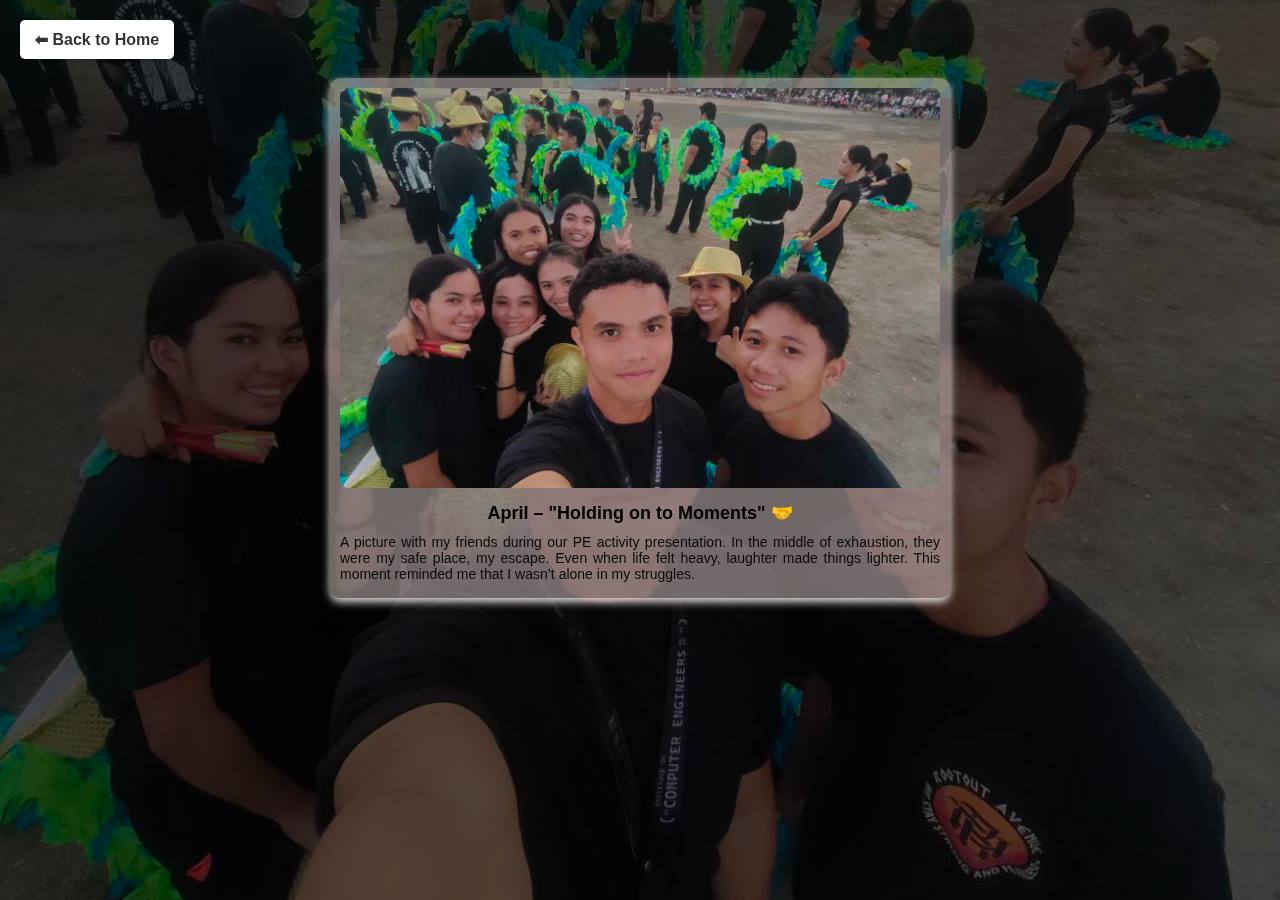
<file: april.html>
<!DOCTYPE html>
<html lang="en">
<head>
    <meta charset="UTF-8">
    <meta name="viewport" content="width=device-width, initial-scale=1.0">
    <link rel="icon" href="images/svg.jpg" type="image/x-icon" />
    <title>EYY-PRIL</title>
    <style>
        body {
            font-family: Arial, sans-serif;
            background: url("images/april.jpg") no-repeat center center/cover; 
            display: flex;
            justify-content: center; 
            flex-wrap: wrap;
            text-align: justify;
            padding: 20px;
            position: relative;
        }

        .bg-overlay {
            position: fixed;
            top: 0;
            left: 0;
            width: 100%;
            height: 100%;
            background: linear-gradient(135deg, rgba(0, 0, 0, 0.7), rgba(0, 0, 0, 0.5));
            z-index: -1;
}

        .month-container{
            width: 600px;
            height: 500px;
            background: rgba(214, 197, 197, 0.516);
            border-radius: 10px;
            box-shadow: 0 4px 8px rgba(240, 238, 238, 0.936);
            margin-top: 50px;
            padding: 10px;
            text-align: center;
        }
        .month-container img {
            width: 100%;
            height: 400px;
            object-fit: cover;
            border-radius: 8px;
        }
        .month-title {
            font-size: 18px;
            font-weight: bold;
            margin-top: 10px;
        }
        .month-description {
            font-size: 14px;
            text-align: justify;
            margin-top: 10px;
            color: #090909;
        }

        .back-button {
            position: fixed;
            top: 20px;
            left: 20px;
            text-decoration: none;
            color: #333;
            background: white;
            padding: 10px 15px;
            border-radius: 5px;
            font-weight: bold;
            box-shadow: 2px 2px 5px rgba(0, 0, 0, 0.2);
            transition: background 0.3s;
            z-index: 1000;
        }

        .back-button:hover {
            background: #555;
            color: white;
            transform: scale(1.1);
        }

    </style>
</head>
<body>

    <a href="index.html" class="back-button">⬅ Back to Home</a>

    <div class="bg-overlay"></div>
    <div class="month-container">
        <img src="images/april.jpg" alt="April Image">
        <div class="month-title">April – "Holding on to Moments" 🤝</div>
        <div class="month-description">
            A picture with my friends during our PE activity presentation. In the middle of exhaustion, they were my safe place, my escape. Even when life felt heavy, laughter made things lighter. This moment reminded me that I wasn’t alone in my struggles.  
        </div>
    </div>
</body>

</html>
</file>
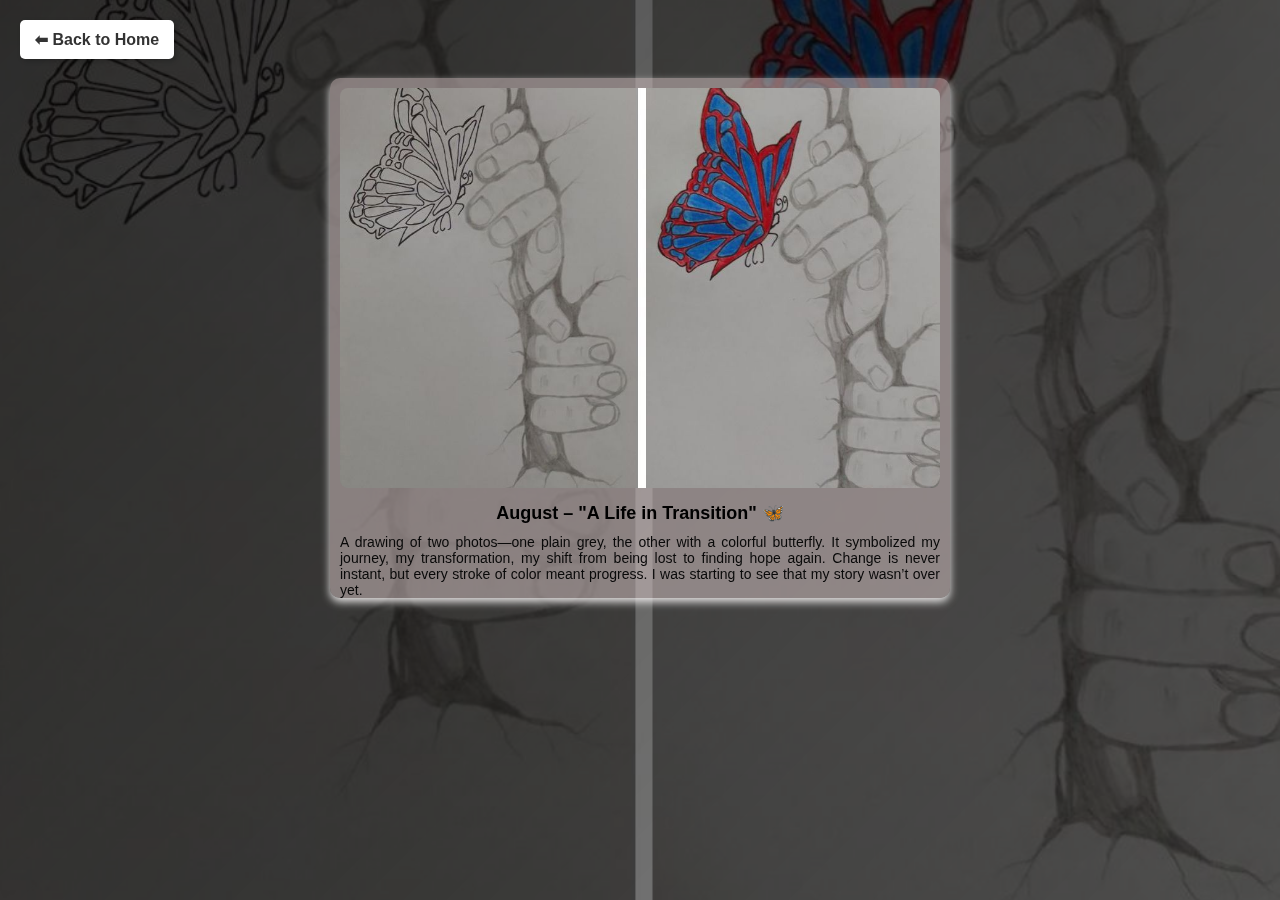
<file: august.html>
<!DOCTYPE html>
<html lang="en">
<head>
    <meta charset="UTF-8">
    <meta name="viewport" content="width=device-width, initial-scale=1.0">
    <link rel="icon" href="images/svg.jpg" type="image/x-icon" />
    <title>OWW-GOS</title>
    <style>
        body {
            font-family: Arial, sans-serif;
            background: url("images/august.jpg") no-repeat center center/cover; 
            display: flex;
            justify-content: center; 
            flex-wrap: wrap;
            text-align: justify;
            padding: 20px;
            position: relative;
        }

        .bg-overlay {
            position: fixed;
            top: 0;
            left: 0;
            width: 100%;
            height: 100%;
            background: linear-gradient(135deg, rgba(0, 0, 0, 0.7), rgba(0, 0, 0, 0.5));
            z-index: -1;
}

        .month-container{
            width: 600px;
            height: 500px;
            background: rgba(214, 197, 197, 0.516);
            border-radius: 10px;
            box-shadow: 0 4px 8px rgba(240, 238, 238, 0.936);
            margin-top: 50px;
            padding: 10px;
            text-align: center;
        }
        .month-container img {
            width: 100%;
            height: 400px;
            object-fit: cover;
            border-radius: 8px;
        }
        .month-title {
            font-size: 18px;
            font-weight: bold;
            margin-top: 10px;
        }
        .month-description {
            font-size: 14px;
            text-align: justify;
            margin-top: 10px;
            color: #090909;
        }

        .back-button {
            position: fixed;
            top: 20px;
            left: 20px;
            text-decoration: none;
            color: #333;
            background: white;
            padding: 10px 15px;
            border-radius: 5px;
            font-weight: bold;
            box-shadow: 2px 2px 5px rgba(0, 0, 0, 0.2);
            transition: background 0.3s;
            z-index: 1000;
        }

        .back-button:hover {
            background: #555;
            color: white;
            transform: scale(1.1);
        }

    </style>
</head>
<body>

    <a href="index.html" class="back-button">⬅ Back to Home</a>

    <div class="bg-overlay"></div>
    <div class="month-container">
        <img src="images/august.jpg" alt="August Image">
        <div class="month-title">August – "A Life in Transition" 🦋</div>
        <div class="month-description">
            A drawing of two photos—one plain grey, the other with a colorful butterfly. It symbolized my journey, my transformation, my shift from being lost to finding hope again. Change is never instant, but every stroke of color meant progress. I was starting to see that my story wasn’t over yet.  
        </div>
    </div>
</body>

</html>
</file>
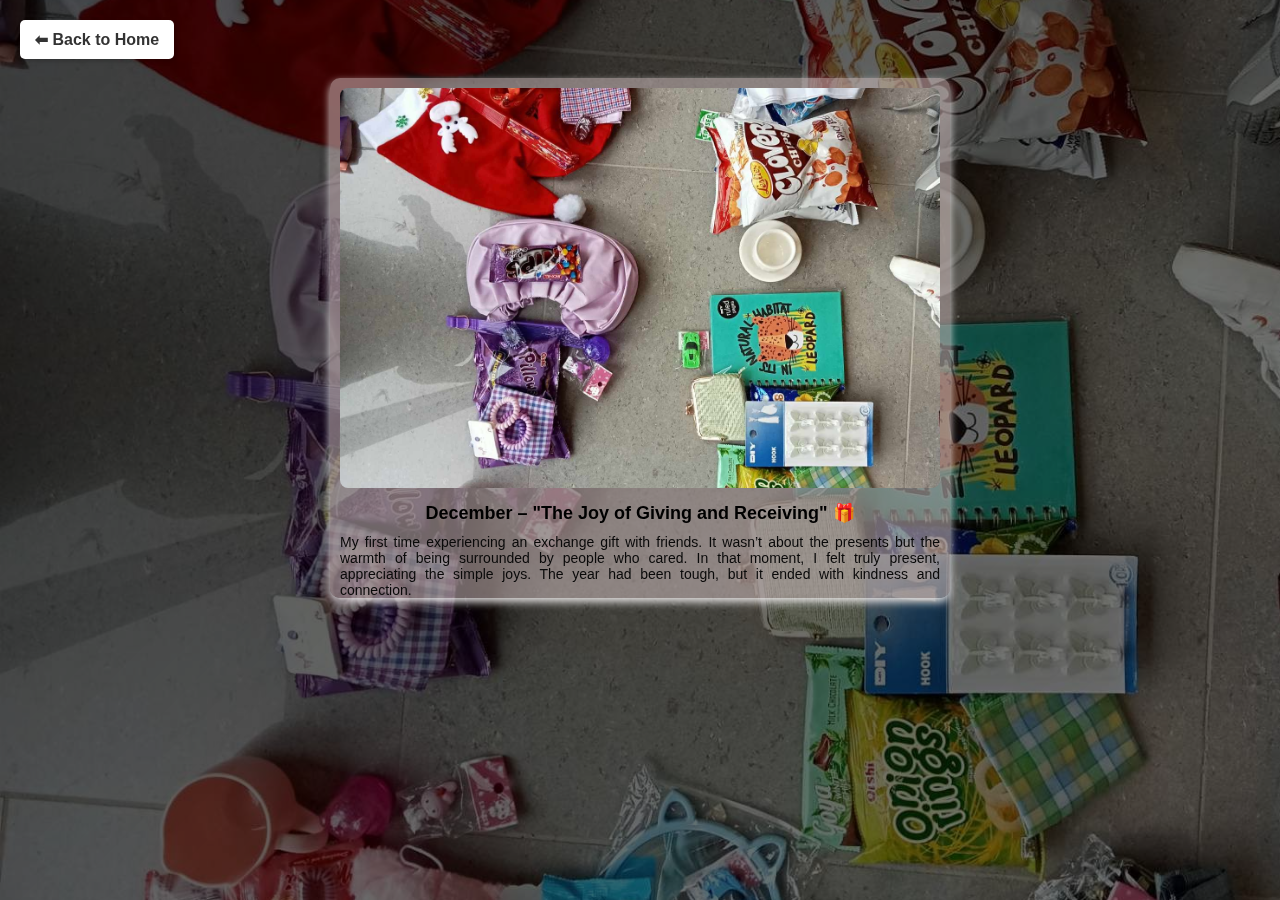
<file: december.html>
<!DOCTYPE html>
<html lang="en">
<head>
    <meta charset="UTF-8">
    <meta name="viewport" content="width=device-width, initial-scale=1.0">
    <link rel="icon" href="images/svg.jpg" type="image/x-icon" />
    <title>D-SEMBER</title>
    <style>
        body {
            font-family: Arial, sans-serif;
            background: url("images/december.jpg") no-repeat center center/cover; 
            display: flex;
            justify-content: center; 
            flex-wrap: wrap;
            text-align: justify;
            padding: 20px;
            position: relative;
        }

        .bg-overlay {
            position: fixed;
            top: 0;
            left: 0;
            width: 100%;
            height: 100%;
            background: linear-gradient(135deg, rgba(0, 0, 0, 0.7), rgba(0, 0, 0, 0.5));
            z-index: -1;
}

        .month-container{
            width: 600px;
            height: 500px;
            background: rgba(214, 197, 197, 0.516);
            border-radius: 10px;
            box-shadow: 0 4px 8px rgba(240, 238, 238, 0.936);
            margin-top: 50px;
            padding: 10px;
            text-align: center;
        }
        .month-container img {
            width: 100%;
            height: 400px;
            object-fit: cover;
            border-radius: 8px;
        }
        .month-title {
            font-size: 18px;
            font-weight: bold;
            margin-top: 10px;
        }
        .month-description {
            font-size: 14px;
            text-align: justify;
            margin-top: 10px;
            color: #090909;
        }

        .back-button {
            position: fixed;
            top: 20px;
            left: 20px;
            text-decoration: none;
            color: #333;
            background: white;
            padding: 10px 15px;
            border-radius: 5px;
            font-weight: bold;
            box-shadow: 2px 2px 5px rgba(0, 0, 0, 0.2);
            transition: background 0.3s;
            z-index: 1000;
        }

        .back-button:hover {
            background: #555;
            color: white;
            transform: scale(1.1);
        }

    </style>
</head>
<body>

    <a href="index.html" class="back-button">⬅ Back to Home</a>

    <div class="bg-overlay"></div>
    <div class="month-container">
        <img src="/images/december.jpg" alt="December Image">
        <div class="month-title">December – "The Joy of Giving and Receiving" 🎁</div>
        <div class="month-description">
            My first time experiencing an exchange gift with friends. It wasn’t about the presents but the warmth of being surrounded by people who cared. In that moment, I felt truly present, appreciating the simple joys. The year had been tough, but it ended with kindness and connection.  
        </div>
    </div>
</body>

</html>
</file>
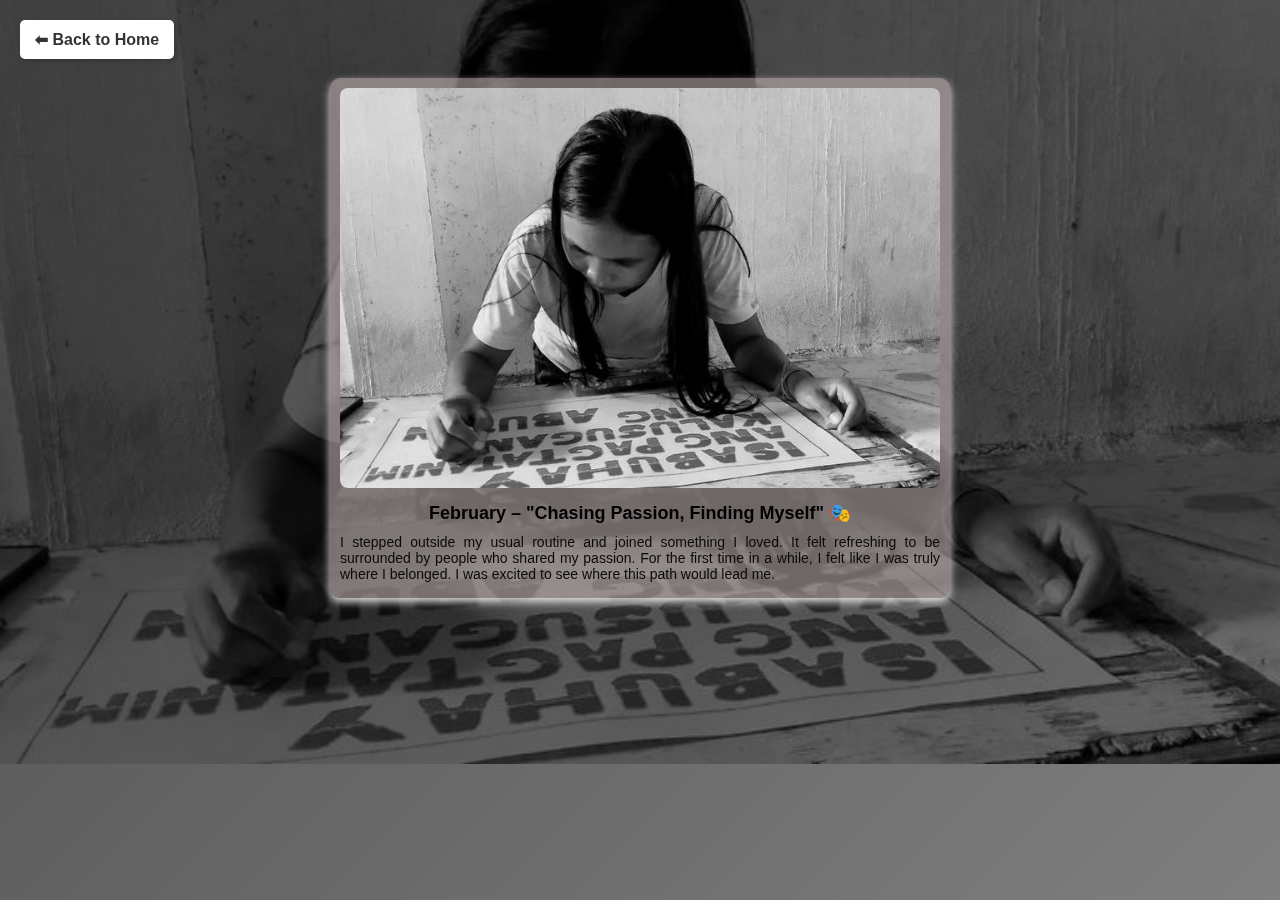
<file: february.html>
<!DOCTYPE html>
<html lang="en">
<head>
    <meta charset="UTF-8">
    <meta name="viewport" content="width=device-width, initial-scale=1.0">
    <link rel="icon" href="images/svg.jpg" type="image/x-icon" />
    <title>FEBRARI</title>
    <style>
        body {
            font-family: Arial, sans-serif;
            background: url("images/february.jpg") no-repeat center center/cover; 
            display: flex;
            justify-content: center; 
            flex-wrap: wrap;
            text-align: justify;
            padding: 20px;
            position: relative;
        }

        .bg-overlay {
            position: fixed;
            top: 0;
            left: 0;
            width: 100%;
            height: 100%;
            background: linear-gradient(135deg, rgba(0, 0, 0, 0.7), rgba(0, 0, 0, 0.5));
            z-index: -1;
}

        .month-container{
            width: 600px;
            height: 500px;
            background: rgba(214, 197, 197, 0.516);
            border-radius: 10px;
            box-shadow: 0 4px 8px rgba(240, 238, 238, 0.936);
            margin-top: 50px;
            padding: 10px;
            text-align: center;
        }
        .month-container img {
            width: 100%;
            height: 400px;
            object-fit: cover;
            border-radius: 8px;
        }
        .month-title {
            font-size: 18px;
            font-weight: bold;
            margin-top: 10px;
        }
        .month-description {
            font-size: 14px;
            text-align: justify;
            margin-top: 10px;
            color: #090909;
        }

        .back-button {
            position: fixed;
            top: 20px;
            left: 20px;
            text-decoration: none;
            color: #333;
            background: white;
            padding: 10px 15px;
            border-radius: 5px;
            font-weight: bold;
            box-shadow: 2px 2px 5px rgba(0, 0, 0, 0.2);
            transition: background 0.3s;
            z-index: 1000;
        }

        .back-button:hover {
            background: #555;
            color: white;
            transform: scale(1.1);
        }

    </style>
</head>
<body>

    <a href="index.html" class="back-button">⬅ Back to Home</a>

    <div class="bg-overlay"></div>
    <div class="month-container">
        <img src="images/february.jpg" alt="February Image">
        <div class="month-title">February – "Chasing Passion, Finding Myself" 🎭</div>
        <div class="month-description">
            I stepped outside my usual routine and joined something I loved. It felt refreshing to be surrounded by people who shared my passion. For the first time in a while, I felt like I was truly where I belonged. I was excited to see where this path would lead me.  
        </div>
    </div>
</body>

</html>
</file>
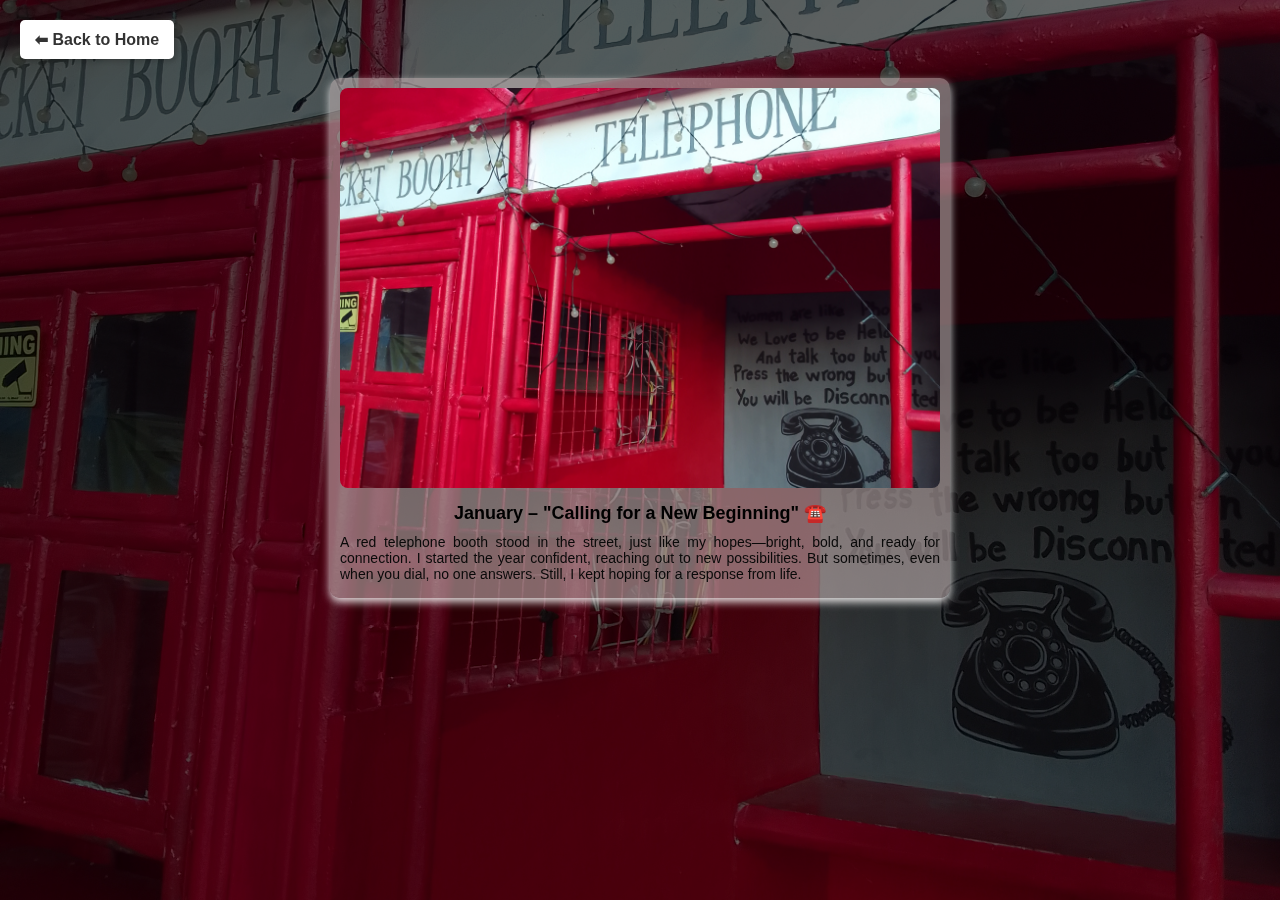
<file: january.html>
<!DOCTYPE html>
<html lang="en">
<head>
    <meta charset="UTF-8">
    <meta name="viewport" content="width=device-width, initial-scale=1.0">
    <link rel="icon" href="images/svg.jpg" type="image/x-icon" />
    <title>JANWARI</title>
    <style>
        body {
            font-family: Arial, sans-serif;
            background: url("images/january.jpg") no-repeat center center/cover; 
            display: flex;
            justify-content: center; 
            flex-wrap: wrap;
            text-align: justify;
            padding: 20px;
            position: relative;
        }

        .bg-overlay {
            position: fixed;
            top: 0;
            left: 0;
            width: 100%;
            height: 100%;
            background: linear-gradient(135deg, rgba(0, 0, 0, 0.7), rgba(0, 0, 0, 0.5));
            z-index: -1;
}

        .month-container{
            width: 600px;
            height: 500px;
            background: rgba(214, 197, 197, 0.516);
            border-radius: 10px;
            box-shadow: 0 4px 8px rgba(240, 238, 238, 0.936);
            margin-top: 50px;
            padding: 10px;
            text-align: center;
        }
        .month-container img {
            width: 100%;
            height: 400px;
            object-fit: cover;
            border-radius: 8px;
        }
        .month-title {
            font-size: 18px;
            font-weight: bold;
            margin-top: 10px;
        }
        .month-description {
            font-size: 14px;
            text-align: justify;
            margin-top: 10px;
            color: #090909;
        }

        .back-button {
            position: fixed;
            top: 20px;
            left: 20px;
            text-decoration: none;
            color: #333;
            background: white;
            padding: 10px 15px;
            border-radius: 5px;
            font-weight: bold;
            box-shadow: 2px 2px 5px rgba(0, 0, 0, 0.2);
            transition: background 0.3s;
            z-index: 1000;
        }

        .back-button:hover {
            background: #555;
            color: white;
            transform: scale(1.1);
        }

    </style>
</head>
<body>

    <a href="index.html" class="back-button">⬅ Back to Home</a>

    <div class="bg-overlay"></div>
    <div class="month-container">
        <img src="images/january.jpg" alt="January Image">
        <div class="month-title">January – "Calling for a New Beginning" ☎️</div>
        <div class="month-description">
            A red telephone booth stood in the street, just like my hopes—bright, bold, and ready for connection. I started the year confident, reaching out to new possibilities. But sometimes, even when you dial, no one answers. Still, I kept hoping for a response from life.
        </div>
    </div>
</body>

</html>
</file>
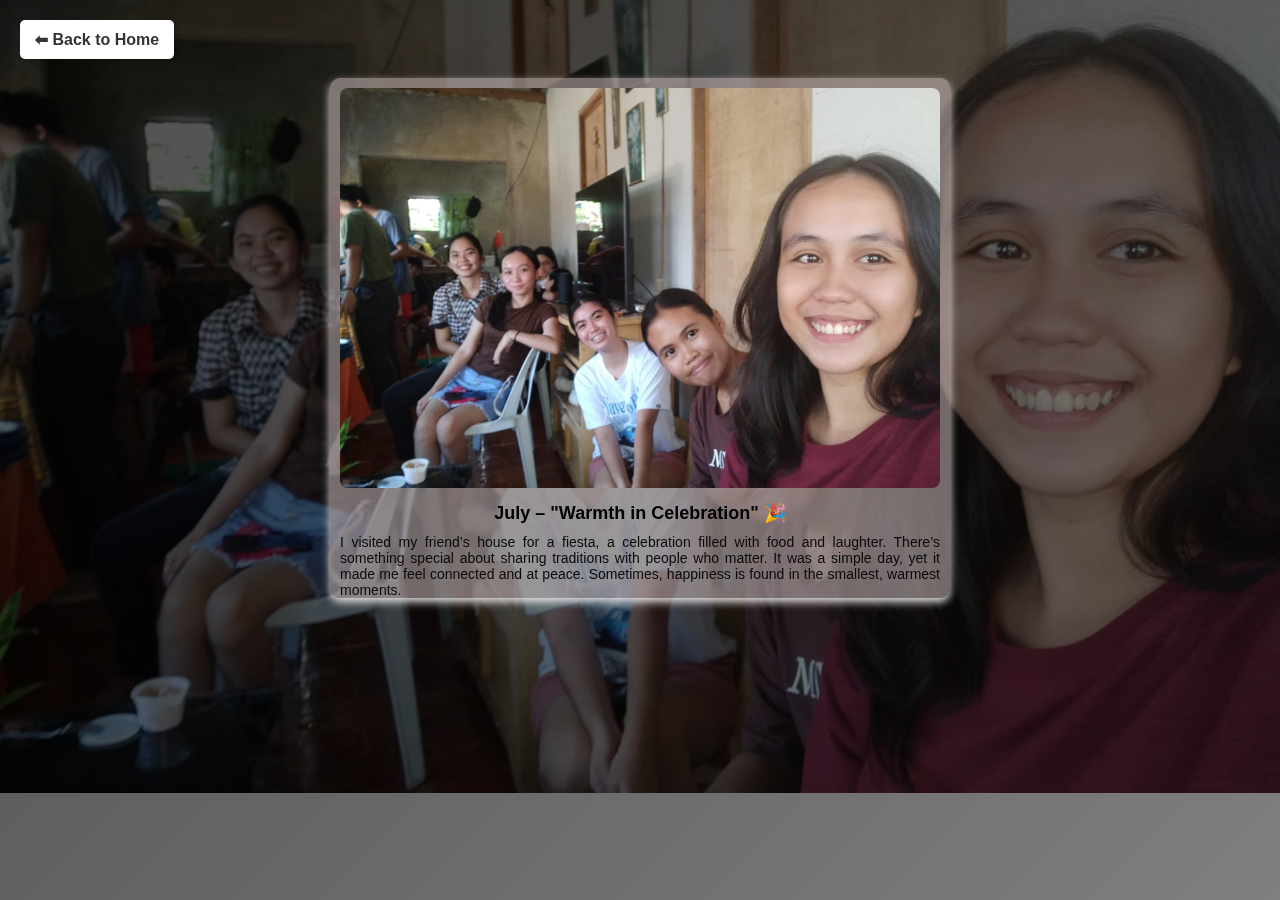
<file: july.html>
<!DOCTYPE html>
<html lang="en">
<head>
    <meta charset="UTF-8">
    <meta name="viewport" content="width=device-width, initial-scale=1.0">
    <link rel="icon" href="images/svg.jpg" type="image/x-icon" />
    <title>JULAY</title>
    <style>
        body {
            font-family: Arial, sans-serif;
            background: url("images/july.jpg") no-repeat center center/cover; 
            display: flex;
            justify-content: center; 
            flex-wrap: wrap;
            text-align: justify;
            padding: 20px;
            position: relative;
        }

        .bg-overlay {
            position: fixed;
            top: 0;
            left: 0;
            width: 100%;
            height: 100%;
            background: linear-gradient(135deg, rgba(0, 0, 0, 0.7), rgba(0, 0, 0, 0.5));
            z-index: -1;
}

        .month-container{
            width: 600px;
            height: 500px;
            background: rgba(214, 197, 197, 0.516);
            border-radius: 10px;
            box-shadow: 0 4px 8px rgba(240, 238, 238, 0.936);
            margin-top: 50px;
            padding: 10px;
            text-align: center;
        }
        .month-container img {
            width: 100%;
            height: 400px;
            object-fit: cover;
            border-radius: 8px;
        }
        .month-title {
            font-size: 18px;
            font-weight: bold;
            margin-top: 10px;
        }
        .month-description {
            font-size: 14px;
            text-align: justify;
            margin-top: 10px;
            color: #090909;
        }

        .back-button {
            position: fixed;
            top: 20px;
            left: 20px;
            text-decoration: none;
            color: #333;
            background: white;
            padding: 10px 15px;
            border-radius: 5px;
            font-weight: bold;
            box-shadow: 2px 2px 5px rgba(0, 0, 0, 0.2);
            transition: background 0.3s;
            z-index: 1000;
        }

        .back-button:hover {
            background: #555;
            color: white;
            transform: scale(1.1);
        }

    </style>
</head>
<body>

    <a href="index.html" class="back-button">⬅ Back to Home</a>

    <div class="bg-overlay"></div>
    <div class="month-container">
        <img src="images/july.jpg" alt="July Image">
        <div class="month-title">July – "Warmth in Celebration" 🎉</div>
        <div class="month-description">
            I visited my friend’s house for a fiesta, a celebration filled with food and laughter. There’s something special about sharing traditions with people who matter. It was a simple day, yet it made me feel connected and at peace. Sometimes, happiness is found in the smallest, warmest moments.  
        </div>
    </div>
</body>

</html>
</file>
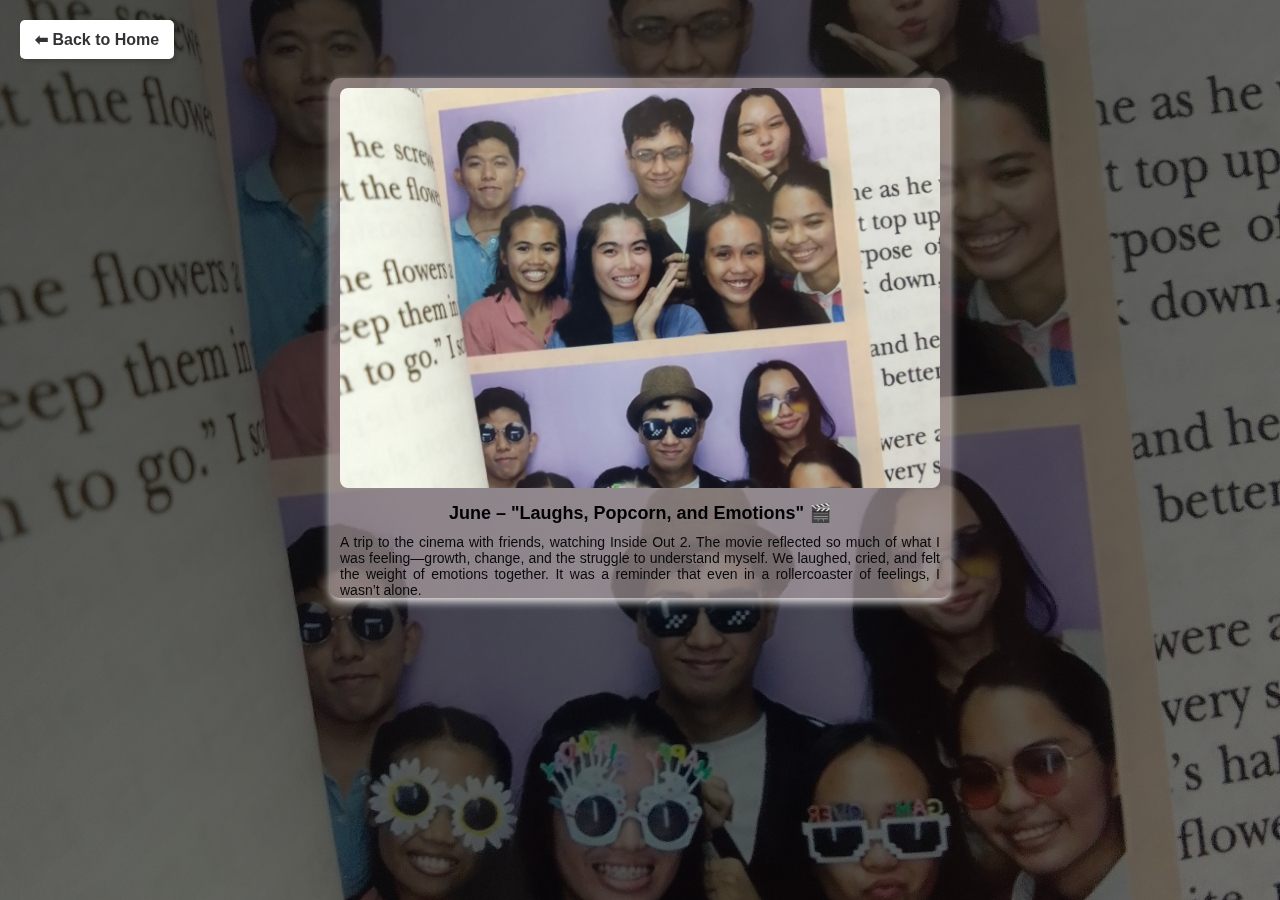
<file: june.html>
<!DOCTYPE html>
<html lang="en">
<head>
    <meta charset="UTF-8">
    <meta name="viewport" content="width=device-width, initial-scale=1.0">
    <link rel="icon" href="images/svg.jpg" type="image/x-icon" />
    <title>JUUN</title>
    <style>
        body {
            font-family: Arial, sans-serif;
            background: url("images/june.jpg") no-repeat center center/cover; 
            display: flex;
            justify-content: center; 
            flex-wrap: wrap;
            text-align: justify;
            padding: 20px;
            position: relative;
        }

        .bg-overlay {
            position: fixed;
            top: 0;
            left: 0;
            width: 100%;
            height: 100%;
            background: linear-gradient(135deg, rgba(0, 0, 0, 0.7), rgba(0, 0, 0, 0.5));
            z-index: -1;
}

        .month-container{
            width: 600px;
            height: 500px;
            background: rgba(214, 197, 197, 0.516);
            border-radius: 10px;
            box-shadow: 0 4px 8px rgba(240, 238, 238, 0.936);
            margin-top: 50px;
            padding: 10px;
            text-align: center;
        }
        .month-container img {
            width: 100%;
            height: 400px;
            object-fit: cover;
            border-radius: 8px;
        }
        .month-title {
            font-size: 18px;
            font-weight: bold;
            margin-top: 10px;
        }
        .month-description {
            font-size: 14px;
            text-align: justify;
            margin-top: 10px;
            color: #090909;
        }

        .back-button {
            position: fixed;
            top: 20px;
            left: 20px;
            text-decoration: none;
            color: #333;
            background: white;
            padding: 10px 15px;
            border-radius: 5px;
            font-weight: bold;
            box-shadow: 2px 2px 5px rgba(0, 0, 0, 0.2);
            transition: background 0.3s;
            z-index: 1000;
        }

        .back-button:hover {
            background: #555;
            color: white;
            transform: scale(1.1);
        }

    </style>
</head>
<body>

    <a href="index.html" class="back-button">⬅ Back to Home</a>

    <div class="bg-overlay"></div>
    <div class="month-container">
        <img src="images/june.jpg" alt="June Image">
        <div class="month-title">June – "Laughs, Popcorn, and Emotions" 🎬</div>
        <div class="month-description">
            A trip to the cinema with friends, watching Inside Out 2. The movie reflected so much of what I was feeling—growth, change, and the struggle to understand myself. We laughed, cried, and felt the weight of emotions together. It was a reminder that even in a rollercoaster of feelings, I wasn’t alone.  
        </div>
    </div>
</body>

</html>
</file>
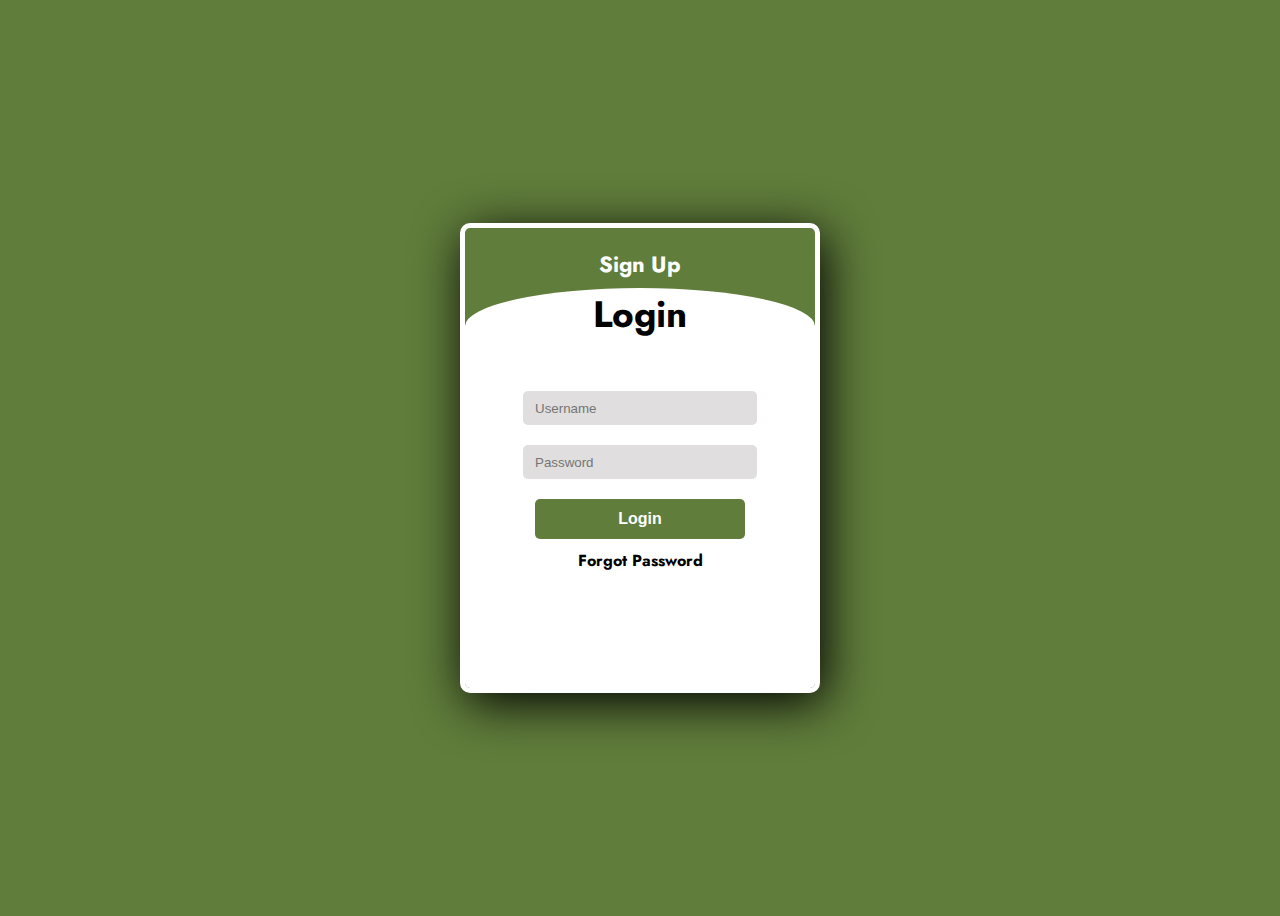
<file: login.html>
<!DOCTYPE html>

<html lang="en">

    <head>
        <meta charset="UTF-8">
        <meta name="viewport" content="width=device-width, initial-scale=1.0">
        <title>Log-in Form</title>
        <link rel="stylesheet" href="login.css">
    </head>
    <body>

        <div class="main">
            <input type="checkbox" id="switch" checked>
            <div class="signup">
                <form>
                    <label for="switch">Sign Up</label>
                    <input type="email" placeholder="Email" autocomplete="off">
                    <input type="text" placeholder="Username" autocomplete="off">
                    <input type="password" placeholder="Password" autocomplete="off">
                    <button>Sign Up</button>
                </form>
            </div>

            <div class="login">
                <form>
                    <label for="switch">Login</label>
                    <input type="text" placeholder="Username" autocomplete="off">
                    <input type="password" placeholder="Password" autocomplete="off">
                    <button>Login</button>
                    <label class="pass">Forgot Password</label>
                </form>
            </div>
        </div>
    </body>
</html>
</file>
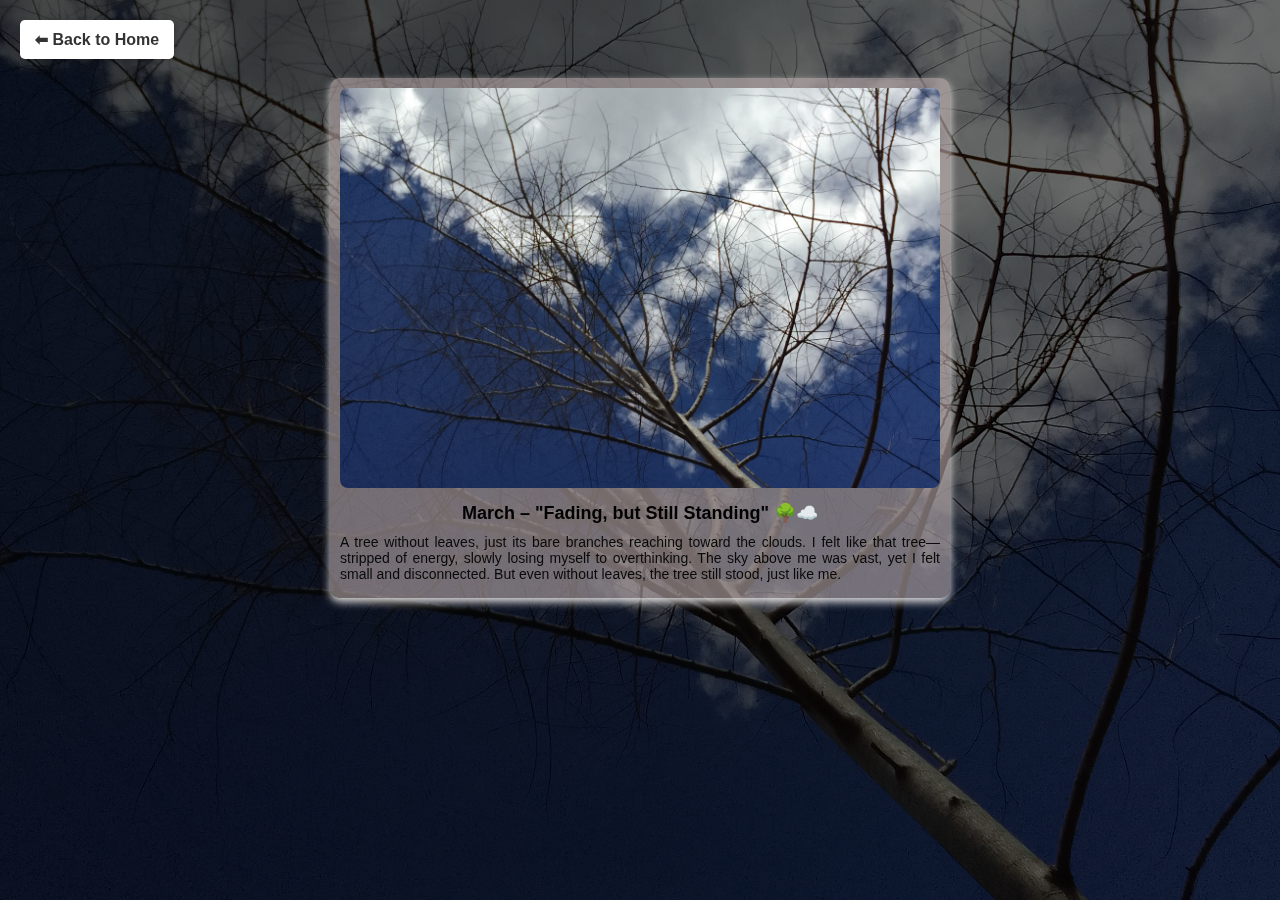
<file: march.html>
<!DOCTYPE html>
<html lang="en">
<head>
    <meta charset="UTF-8">
    <meta name="viewport" content="width=device-width, initial-scale=1.0">
    <link rel="icon" href="images/svg.jpg" type="image/x-icon" />
    <title>MARTS</title>
    <style>
        body {
            font-family: Arial, sans-serif;
            background: url("images/march.jpg") no-repeat center center/cover; 
            display: flex;
            justify-content: center; 
            flex-wrap: wrap;
            text-align: justify;
            padding: 20px;
            position: relative;
        }

        .bg-overlay {
            position: fixed;
            top: 0;
            left: 0;
            width: 100%;
            height: 100%;
            background: linear-gradient(135deg, rgba(0, 0, 0, 0.7), rgba(0, 0, 0, 0.5));
            z-index: -1;
}

        .month-container{
            width: 600px;
            height: 500px;
            background: rgba(214, 197, 197, 0.516);
            border-radius: 10px;
            box-shadow: 0 4px 8px rgba(240, 238, 238, 0.936);
            margin-top: 50px;
            padding: 10px;
            text-align: center;
        }
        .month-container img {
            width: 100%;
            height: 400px;
            object-fit: cover;
            border-radius: 8px;
        }
        .month-title {
            font-size: 18px;
            font-weight: bold;
            margin-top: 10px;
        }
        .month-description {
            font-size: 14px;
            text-align: justify;
            margin-top: 10px;
            color: #090909;
        }

        .back-button {
            position: fixed;
            top: 20px;
            left: 20px;
            text-decoration: none;
            color: #333;
            background: white;
            padding: 10px 15px;
            border-radius: 5px;
            font-weight: bold;
            box-shadow: 2px 2px 5px rgba(0, 0, 0, 0.2);
            transition: background 0.3s;
            z-index: 1000;
        }

        .back-button:hover {
            background: #555;
            color: white;
            transform: scale(1.1);
        }

    </style>
</head>
<body>

    <a href="index.html" class="back-button">⬅ Back to Home</a>

    <div class="bg-overlay"></div>
    <div class="month-container">
        <img src="images/march.jpg" alt="March Image">
        <div class="month-title">March – "Fading, but Still Standing" 🌳☁️</div>
        <div class="month-description">
            A tree without leaves, just its bare branches reaching toward the clouds. I felt like that tree—stripped of energy, slowly losing myself to overthinking. The sky above me was vast, yet I felt small and disconnected. But even without leaves, the tree still stood, just like me.
        </div>
    </div>
</body>

</html>
</file>
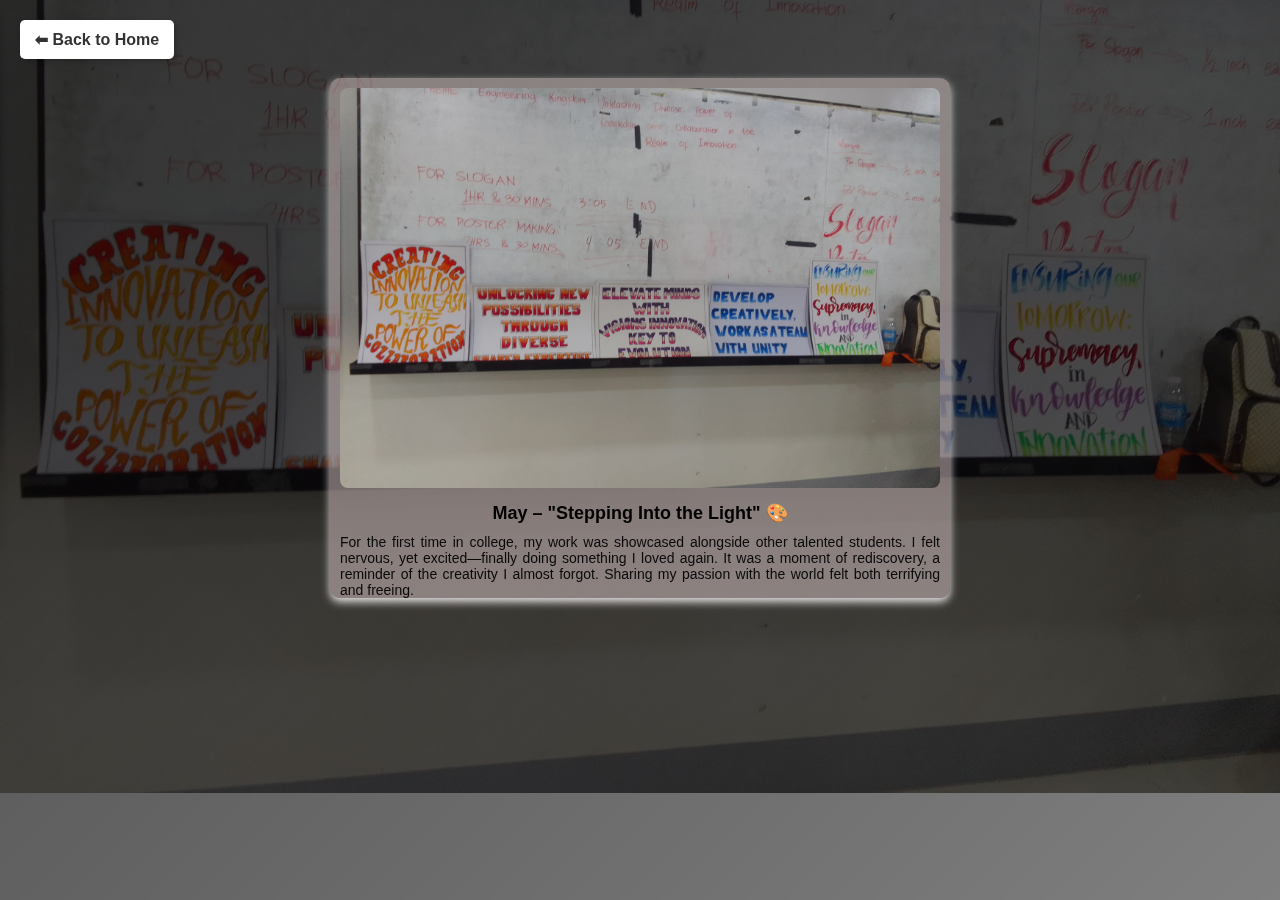
<file: may.html>
<!DOCTYPE html>
<html lang="en">
<head>
    <meta charset="UTF-8">
    <meta name="viewport" content="width=device-width, initial-scale=1.0">
    <link rel="icon" href="images/svg.jpg" type="image/x-icon" />
    <title>MEEY</title>
    <style>
        body {
            font-family: Arial, sans-serif;
            background: url("images/may.jpg") no-repeat center center/cover; 
            display: flex;
            justify-content: center; 
            flex-wrap: wrap;
            text-align: justify;
            padding: 20px;
            position: relative;
        }

        .bg-overlay {
            position: fixed;
            top: 0;
            left: 0;
            width: 100%;
            height: 100%;
            background: linear-gradient(135deg, rgba(0, 0, 0, 0.7), rgba(0, 0, 0, 0.5));
            z-index: -1;
}

        .month-container{
            width: 600px;
            height: 500px;
            background: rgba(214, 197, 197, 0.516);
            border-radius: 10px;
            box-shadow: 0 4px 8px rgba(240, 238, 238, 0.936);
            margin-top: 50px;
            padding: 10px;
            text-align: center;
        }
        .month-container img {
            width: 100%;
            height: 400px;
            object-fit: cover;
            border-radius: 8px;
        }
        .month-title {
            font-size: 18px;
            font-weight: bold;
            margin-top: 10px;
        }
        .month-description {
            font-size: 14px;
            text-align: justify;
            margin-top: 10px;
            color: #090909;
        }

        .back-button {
            position: fixed;
            top: 20px;
            left: 20px;
            text-decoration: none;
            color: #333;
            background: white;
            padding: 10px 15px;
            border-radius: 5px;
            font-weight: bold;
            box-shadow: 2px 2px 5px rgba(0, 0, 0, 0.2);
            transition: background 0.3s;
            z-index: 1000;
        }

        .back-button:hover {
            background: #555;
            color: white;
            transform: scale(1.1);
        }

    </style>
</head>
<body>

    <a href="index.html" class="back-button">⬅ Back to Home</a>

    <div class="bg-overlay"></div>
    <div class="month-container">
        <img src="images/may.jpg" alt="May Image">
        <div class="month-title">May – "Stepping Into the Light" 🎨</div>
        <div class="month-description">
            For the first time in college, my work was showcased alongside other talented students. I felt nervous, yet excited—finally doing something I loved again. It was a moment of rediscovery, a reminder of the creativity I almost forgot. Sharing my passion with the world felt both terrifying and freeing.  
        </div>
    </div>
</body>

</html>
</file>
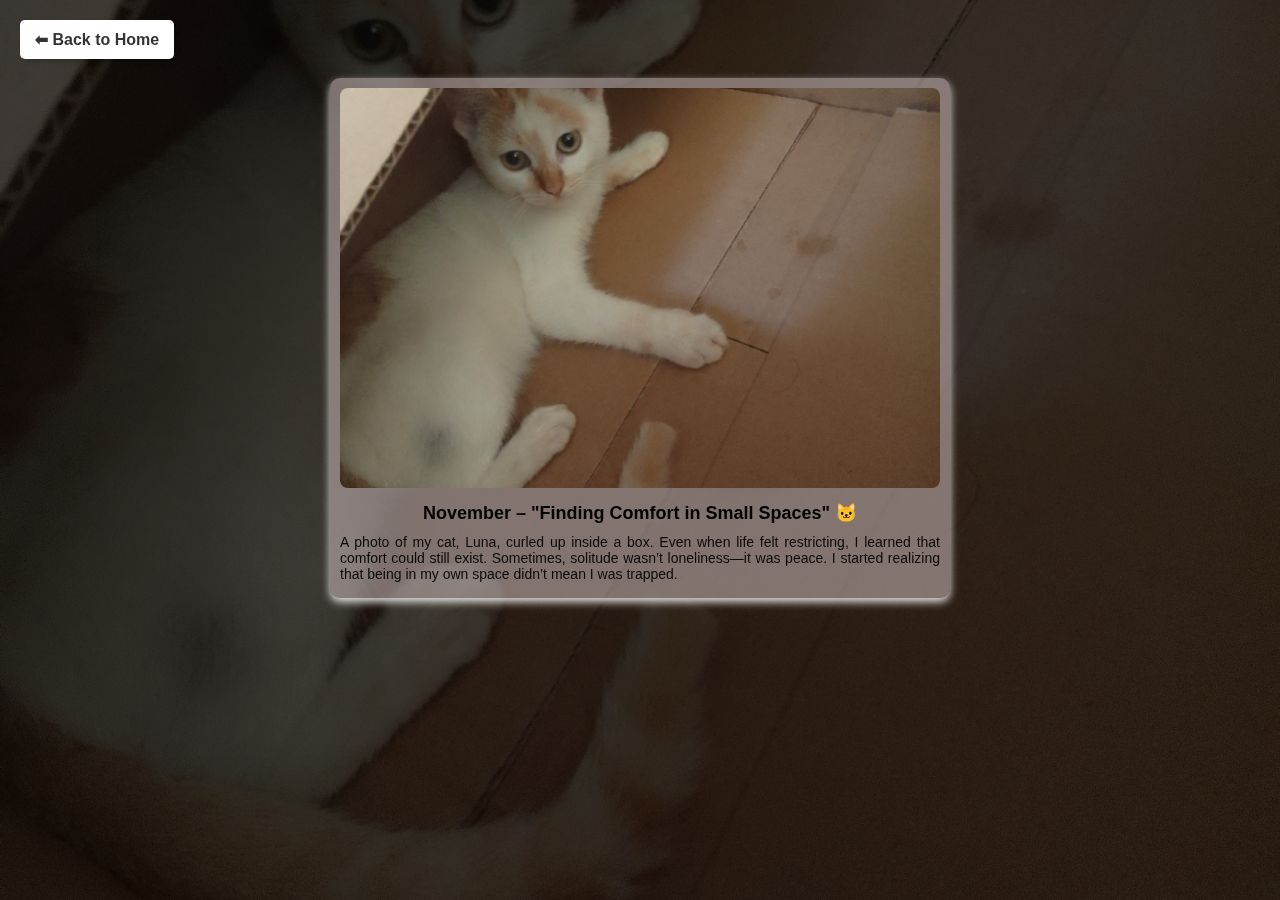
<file: november.html>
<!DOCTYPE html>
<html lang="en">
<head>
    <meta charset="UTF-8">
    <meta name="viewport" content="width=device-width, initial-scale=1.0">
    <link rel="icon" href="images/svg.jpg" type="image/x-icon" />
    <title>NOO-VIMBER</title>
    <style>
        body {
            font-family: Arial, sans-serif;
            background: url("images/november.jpg") no-repeat center center/cover; 
            display: flex;
            justify-content: center; 
            flex-wrap: wrap;
            text-align: justify;
            padding: 20px;
            position: relative;
        }

        .bg-overlay {
            position: fixed;
            top: 0;
            left: 0;
            width: 100%;
            height: 100%;
            background: linear-gradient(135deg, rgba(0, 0, 0, 0.7), rgba(0, 0, 0, 0.5));
            z-index: -1;
}

        .month-container{
            width: 600px;
            height: 500px;
            background: rgba(214, 197, 197, 0.516);
            border-radius: 10px;
            box-shadow: 0 4px 8px rgba(240, 238, 238, 0.936);
            margin-top: 50px;
            padding: 10px;
            text-align: center;
        }
        .month-container img {
            width: 100%;
            height: 400px;
            object-fit: cover;
            border-radius: 8px;
        }
        .month-title {
            font-size: 18px;
            font-weight: bold;
            margin-top: 10px;
        }
        .month-description {
            font-size: 14px;
            text-align: justify;
            margin-top: 10px;
            color: #090909;
        }

        .back-button {
            position: fixed;
            top: 20px;
            left: 20px;
            text-decoration: none;
            color: #333;
            background: white;
            padding: 10px 15px;
            border-radius: 5px;
            font-weight: bold;
            box-shadow: 2px 2px 5px rgba(0, 0, 0, 0.2);
            transition: background 0.3s;
            z-index: 1000;
        }

        .back-button:hover {
            background: #555;
            color: white;
            transform: scale(1.1);
        }

    </style>
</head>
<body>

    <a href="index.html" class="back-button">⬅ Back to Home</a>

    <div class="bg-overlay"></div>
    <div class="month-container">
        <img src="images/november.jpg" alt="November Image">
        <div class="month-title">November – "Finding Comfort in Small Spaces" 🐱</div>
        <div class="month-description">
            A photo of my cat, Luna, curled up inside a box. Even when life felt restricting, I learned that comfort could still exist. Sometimes, solitude wasn’t loneliness—it was peace. I started realizing that being in my own space didn’t mean I was trapped.  
        </div>
    </div>
</body>

</html>
</file>
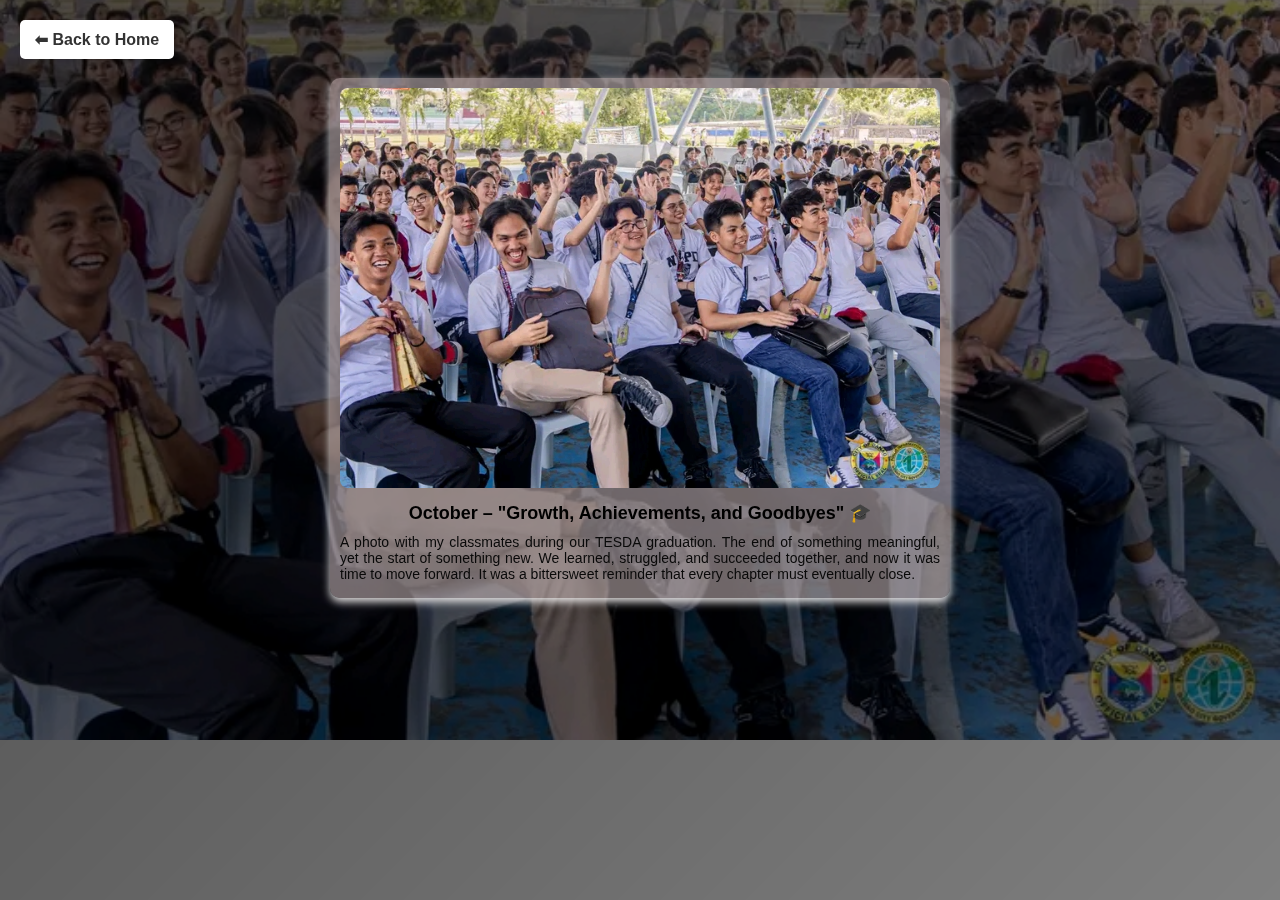
<file: october.html>
<!DOCTYPE html>
<html lang="en">
<head>
    <meta charset="UTF-8">
    <meta name="viewport" content="width=device-width, initial-scale=1.0">
    <link rel="icon" href="images/svg.jpg" type="image/x-icon" />
    <title>OCTO-BEER</title>
    <style>
        body {
            font-family: Arial, sans-serif;
            background: url("images/october.jpg") no-repeat center center/cover; 
            display: flex;
            justify-content: center; 
            flex-wrap: wrap;
            text-align: justify;
            padding: 20px;
            position: relative;
        }

        .bg-overlay {
            position: fixed;
            top: 0;
            left: 0;
            width: 100%;
            height: 100%;
            background: linear-gradient(135deg, rgba(0, 0, 0, 0.7), rgba(0, 0, 0, 0.5));
            z-index: -1;
}

        .month-container{
            width: 600px;
            height: 500px;
            background: rgba(214, 197, 197, 0.516);
            border-radius: 10px;
            box-shadow: 0 4px 8px rgba(240, 238, 238, 0.936);
            margin-top: 50px;
            padding: 10px;
            text-align: center;
        }
        .month-container img {
            width: 100%;
            height: 400px;
            object-fit: cover;
            border-radius: 8px;
        }
        .month-title {
            font-size: 18px;
            font-weight: bold;
            margin-top: 10px;
        }
        .month-description {
            font-size: 14px;
            text-align: justify;
            margin-top: 10px;
            color: #090909;
        }

        .back-button {
            position: fixed;
            top: 20px;
            left: 20px;
            text-decoration: none;
            color: #333;
            background: white;
            padding: 10px 15px;
            border-radius: 5px;
            font-weight: bold;
            box-shadow: 2px 2px 5px rgba(0, 0, 0, 0.2);
            transition: background 0.3s;
            z-index: 1000;
        }

        .back-button:hover {
            background: #555;
            color: white;
            transform: scale(1.1);
        }

    </style>
</head>
<body>

    <a href="index.html" class="back-button">⬅ Back to Home</a>

    <div class="bg-overlay"></div>
    <div class="month-container">
        <img src="images/october.jpg" alt="October Image">
        <div class="month-title">October – "Growth, Achievements, and Goodbyes" 🎓</div>
        <div class="month-description">
            A photo with my classmates during our TESDA graduation. The end of something meaningful, yet the start of something new. We learned, struggled, and succeeded together, and now it was time to move forward. It was a bittersweet reminder that every chapter must eventually close.  
        </div>
    </div>
</body>

</html>
</file>
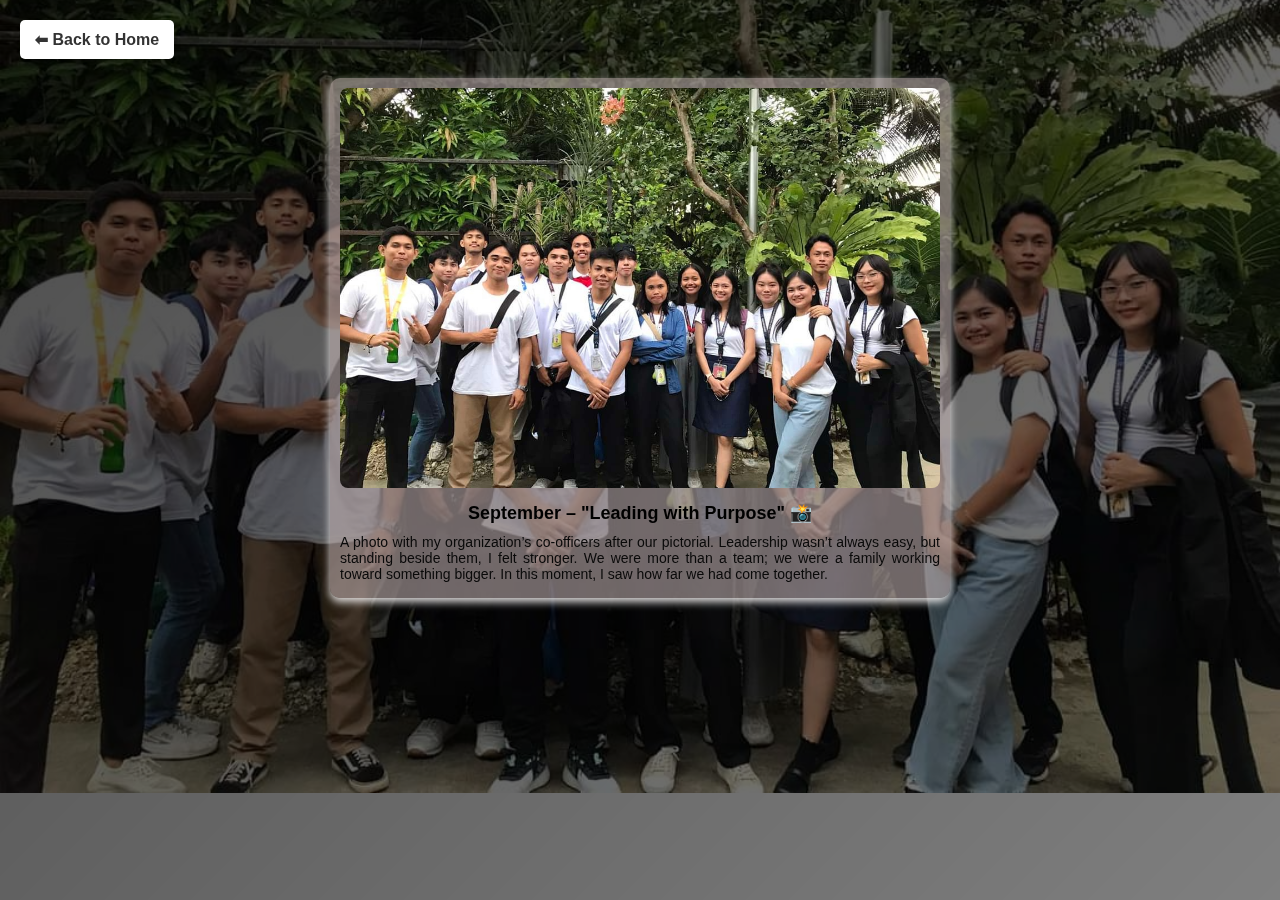
<file: september.html>
<!DOCTYPE html>
<html lang="en">
<head>
    <meta charset="UTF-8">
    <meta name="viewport" content="width=device-width, initial-scale=1.0">
    <link rel="icon" href="images/svg.jpg" type="image/x-icon" />
    <title>SIP-TIMBER</title>
    <style>
        body {
            font-family: Arial, sans-serif;
            background: url("images/september.jpg") no-repeat center center/cover; 
            display: flex;
            justify-content: center; 
            flex-wrap: wrap;
            text-align: justify;
            padding: 20px;
            position: relative;
        }

        .bg-overlay {
            position: fixed;
            top: 0;
            left: 0;
            width: 100%;
            height: 100%;
            background: linear-gradient(135deg, rgba(0, 0, 0, 0.7), rgba(0, 0, 0, 0.5));
            z-index: -1;
}

        .month-container{
            width: 600px;
            height: 500px;
            background: rgba(214, 197, 197, 0.516);
            border-radius: 10px;
            box-shadow: 0 4px 8px rgba(240, 238, 238, 0.936);
            margin-top: 50px;
            padding: 10px;
            text-align: center;
        }
        .month-container img {
            width: 100%;
            height: 400px;
            object-fit: cover;
            border-radius: 8px;
        }
        .month-title {
            font-size: 18px;
            font-weight: bold;
            margin-top: 10px;
        }
        .month-description {
            font-size: 14px;
            text-align: justify;
            margin-top: 10px;
            color: #090909;
        }

        .back-button {
            position: fixed;
            top: 20px;
            left: 20px;
            text-decoration: none;
            color: #333;
            background: white;
            padding: 10px 15px;
            border-radius: 5px;
            font-weight: bold;
            box-shadow: 2px 2px 5px rgba(0, 0, 0, 0.2);
            transition: background 0.3s;
            z-index: 1000;
        }

        .back-button:hover {
            background: #555;
            color: white;
            transform: scale(1.1);
        }

    </style>
</head>
<body>

    <a href="index.html" class="back-button">⬅ Back to Home</a>

    <div class="bg-overlay"></div>
    <div class="month-container">
        <img src="images/september.jpg" alt="September Image">
        <div class="month-title">September – "Leading with Purpose" 📸</div>
        <div class="month-description">
            A photo with my organization’s co-officers after our pictorial. Leadership wasn’t always easy, but standing beside them, I felt stronger. We were more than a team; we were a family working toward something bigger. In this moment, I saw how far we had come together.  
        </div>
    </div>
</body>

</html>
</file>
<file: login.css>
@import url('https://fonts.googleapis.com/css2?family=Jost:wght@500&display=swap');

body{
    display: flex;
    align-items: center;
    justify-content: center;
    min-height: 100vh;
    background-color: #607D3B;
}
.main{
    width: 350px;
    height: 460px;
    overflow: hidden;
    box-shadow: 5px 10px 50px #000;
    border-radius: 10px;
    font-family: 'Jost', sans-serif;
    background-color: #607D3B;
    border: 5px solid white;
}

#switch {
    display: none;
}

.signup {
    width: 100%;
    height: 100%;
    position: relative;
}

label {
    font-size: 2.3em;
    font-weight: bold;
    color: #fff;
    display: flex;
    justify-content: center;
    margin: 50px;
    cursor: pointer;
    transition: .5s ease-in-out;
}

.pass{
    margin-top:2px;
    font-size: 1em;
    text-align: center;
}

input{
    width: 60%;
    height:10px;
    background: #e0dede;
    justify-content: center;
    display: flex;
    margin: 20px auto;
    padding: 12px;
    border: none;
    outline: none;
    border-radius: 5px;
}

button {
    width: 60%;
    height: 40px;
    background-color: #607D3B;
    color:#fff;
    margin: 10px auto;
    justify-content: center;
    display: block;
    font-size: 1em;
    font-weight: bold;
    margin-top: 10px;
    outline: none;
    border: none;
    border-radius: 5px;
    transition: .2s ease-in;
    cursor: pointer;
}

button:hover {
    background-color:rgb(54, 51, 51);
}


.login {
    transform: translateY(-180px);
    height: 460px;
    background: white;
    border-radius: 60% / 10%;
    transition: .8s ease-in-out;
}

.login label {
    color: black;
    transform: scale(.6);
}

#switch:checked~.login {
    transform: translateY(-460px);
}

#switch:checked~.login label {
    transform: scale(1);
}

#switch:checked~.signup label {
    margin-top: 10px;
    transform: scale(.6);
}
</file>
